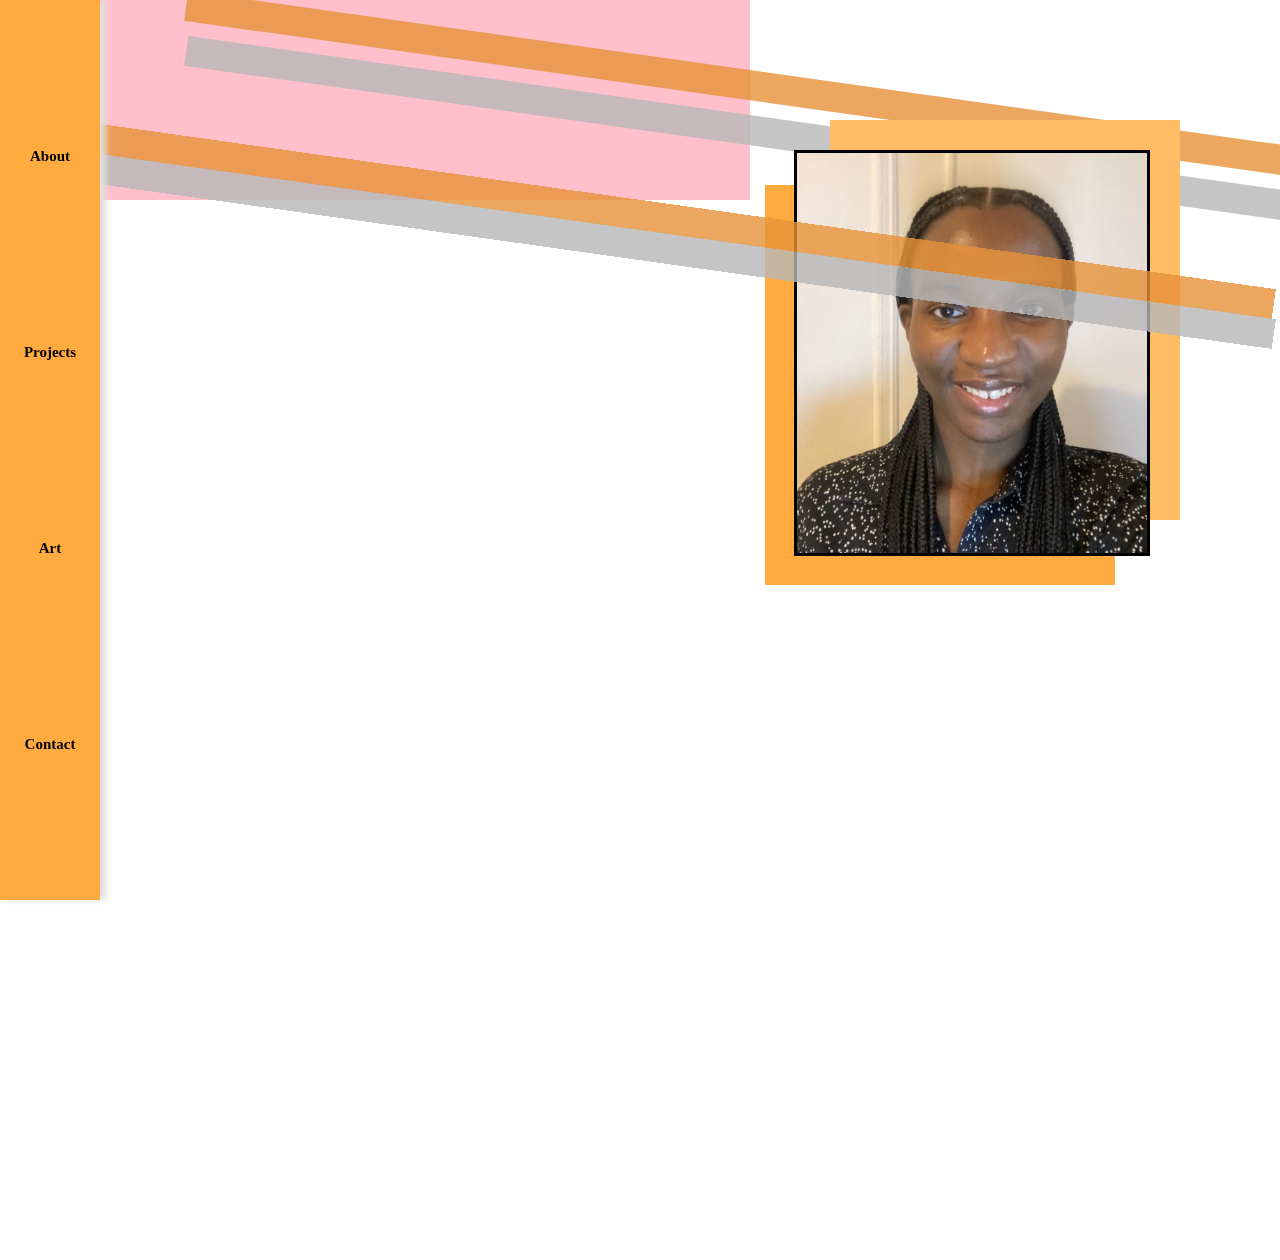
<file: index.html>
<!DOCTYPE html>

<head>
<title> About </title>
<link rel = "stylesheet" href = "styles.css">
</head>

<body>

    <nav class ="navbar">

        <a class ="link" href ="index.html"> 
            About 
        </a>
      
        <a class ="link" href ="projects.html"> 
            Projects 
        </a>
        
        <a class ="link" href ="contact.html">
                 Art 
        </a>
        
        <a class ="link" href ="contact.html">
            Contact 
        </a>
     
    </nav>

    <div id="img">

        <img src="assets/pfp.jpg">
    </div>
    <div id ="about-textbox">

    <!-- <h2> Hi, Welcome to my portfolio website</h2>
    <h2> I'm Rianna</h2>
    <p> I'm a Computer Science major at Boston University with a passion for Machine Learning, Artificial Intelligence, and Web Development. After completing a summer course at Cornell on the foundations of machine learning, I became even more interested in how ML and AI are evolving into everyday tools and shaping the future of technology.
        Web development, especially front-end where it combines two things I love: design and coding! I love collaboration, learning new technologies, and continuously improving my skills through hands-on projects and internships.
        If you’re ever interested in connecting on these topics, feel free to reach out!</p> -->
    </div>
 
    <div id = "img-style-1"></div>

    <div id ='img-style-2'></div>

    <div id ="style-1"></div>
    <div id = "style-1-2"></div> 
    <div  id = "style-2"></div>
    <div  id = "style-2-2"></div>



</body>
</file>
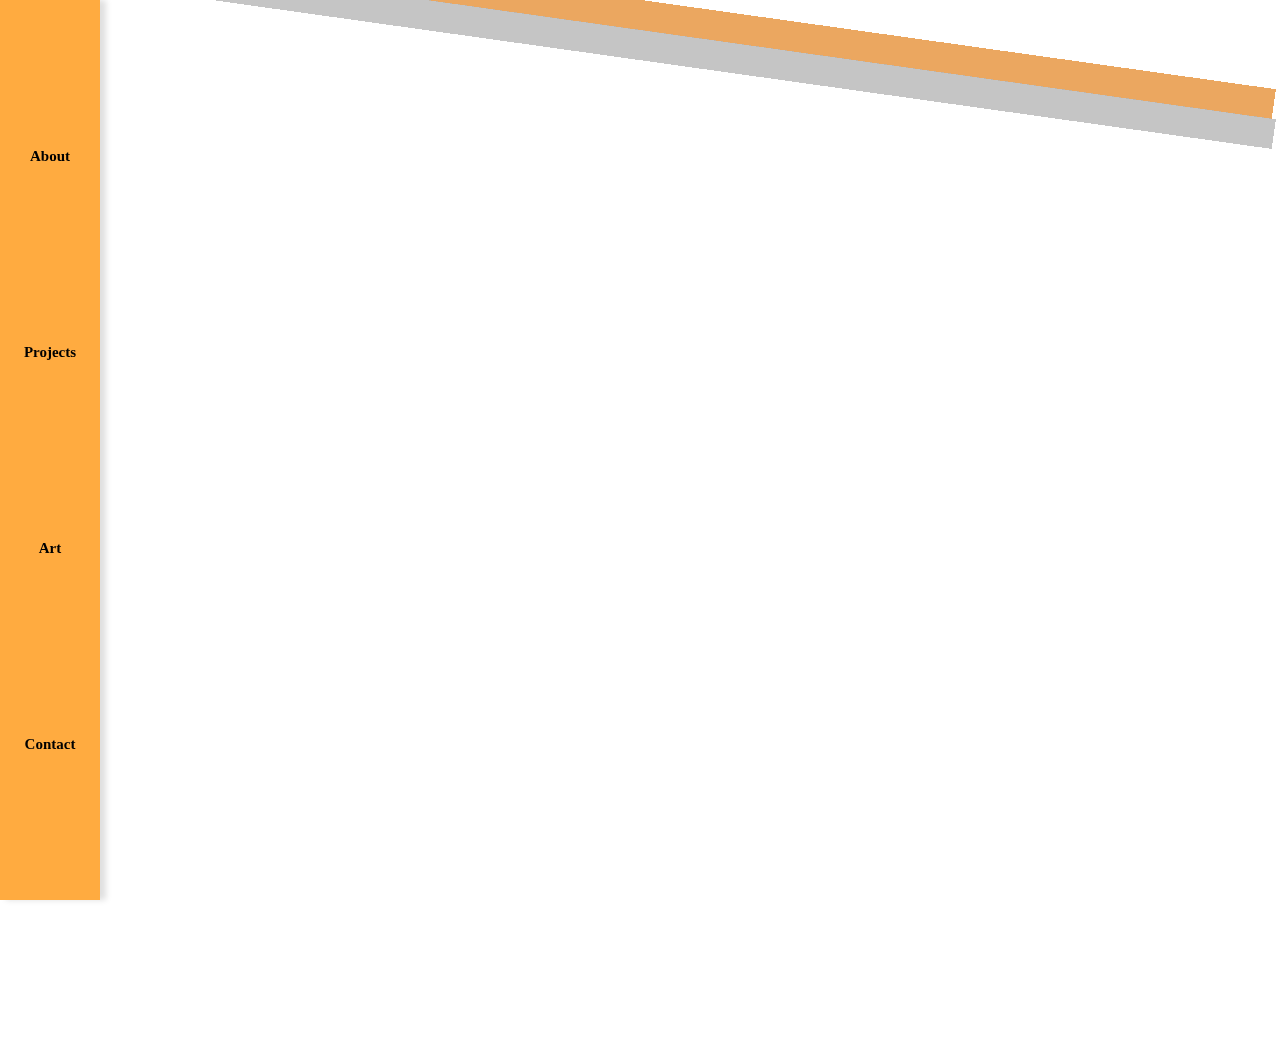
<file: art.html>
<!DOCTYPE html>

<head>
<title> Passion </title>
<link rel = "stylesheet" href = "styles.css">
</head>

<body>

      <div class ="navbar">

        <a class ="link" href ="index.html"> 
            About 
        </a>
      
        <a class ="link" href ="projects.html"> 
            Projects 
        </a>
        
        <a class ="link" href ="contact.html">
                 Art 
        </a>
        
        <a class ="link" href ="contact.html">
            Contact 
        </a>
     
    </div>

    <div  id = "style-2"></div>
    <div  id = "style-2-2"></div>


</body>
</file>
<file: styles.css>
body{
    margin: 0px 0px 1000px;
    padding:0px;
    overflow-x: hidden;
    font-family:Cambria, Cochin, Georgia, Times, 'Times New Roman', serif;
    
}

/* Styling the nav bar */
.navbar{
    display: inline-flex;
    justify-content: space-evenly;
    flex-direction: column;
    align-items: center;
    background-color: #ffab40;
    width: 100px;
    height: 100%; 
    position: fixed;
    z-index: 200;
    box-shadow: 6px 0px 6px rgb(223, 223, 223);  
}

/* Styling the navbars buttons */
a{
    text-decoration: none;
    color:black;
    font-size: 15px;
    font-weight: bold;
    display: inline-flex;
    text-align: center;
    justify-content: center;
    align-items: center;
    width: 80px;
    height: 80px;
    z-index: 100;  
    transition: 0.4s ease-in ;
}

a:hover{
    background-color: #ffd8a6;
}


/* Styling and setting up the image containers */
#img{
    position: absolute;
    display: inline-flex;
    background-color:pink;
    height: 400px;
    width: 350px;
    right: 130px;
    top: 150px;
    z-index: 98;
    border: solid;
    overflow: hidden;
}

#img-style-1{
    display: inline-flex;
    background-color:#ffbc67;
    height: 400px;
    width: 350px;
    position: absolute;
    right: 100px;
    top: 120px;
    z-index: 2;
}

#img-style-2{
    display: inline-flex;
    background-color:#ffab40;
    height: 400px;
    width: 350px;
    position: absolute;
    right: 165px;
    top: 185px;
    
} 

/* Styling more elements of the about page */

#style-1, #style-1-2 {
    display: inline-flex;
    width: 100%;
    left: 180px;
    height: 30px;
    background-color: #e69138ff;
    position: absolute;
    transform: rotate(8deg);
    top: 80px;
    right: -1px;
    z-index: 1;
    opacity: 0.8;
    
}

#style-1-2 {
    background-color: #b7b7b7ff;
    top: 125px;
    z-index: 1;
}

#style-2, #style-2-2 {
    display: inline-flexbox;
    width: 100%;
    height: 30px;
    background-color: #e69138ff;
    position: sticky;
    transform: rotate(8deg);
    bottom: 20px;
    right: 1px;
    left: 180px;
    z-index: 99;
    opacity: 0.8;
    
}

#style-2-2 {
    background-color: #b7b7b7ff;
    bottom: -20px;
}

#about-textbox{
    display: flexbox;
    width: 750px;
    height: 200px;
    background-color: pink;
}
</file>
